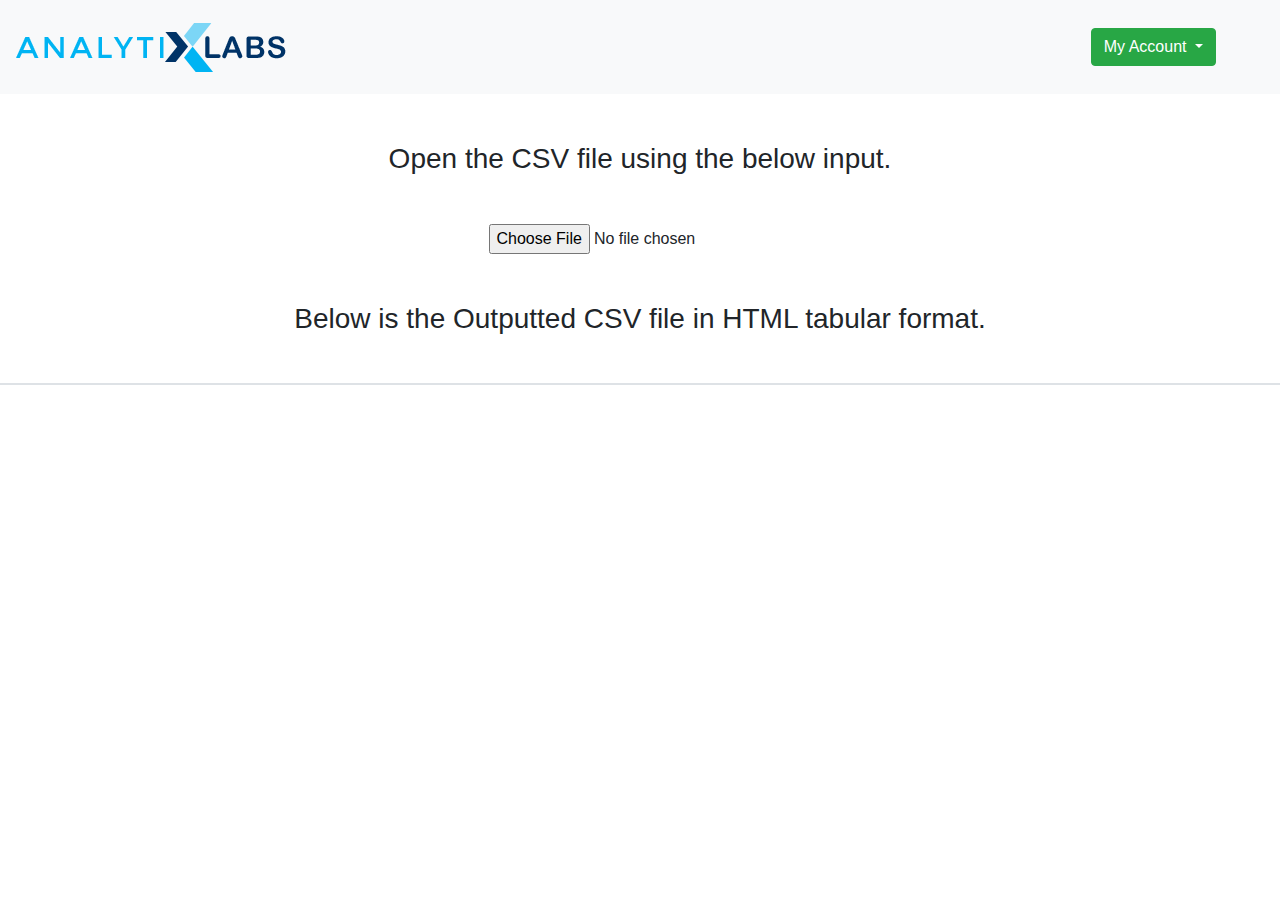
<file: index.html>
<!DOCTYPE html>
<html lang="en">
    <head>
        <title>Analytix Labs Web Assignment</title>
        <meta name="viewport" content="width=device-width,initial-scale=1.0">
        <link rel="stylesheet" href="https://maxcdn.bootstrapcdn.com/bootstrap/4.0.0/css/bootstrap.min.css" integrity="sha384-Gn5384xqQ1aoWXA+058RXPxPg6fy4IWvTNh0E263XmFcJlSAwiGgFAW/dAiS6JXm" crossorigin="anonymous" />
        <link rel="stylesheet" href="index.css" />
    </head>
    <body>
      <nav class="navbar navbar-expand-sm navbar-light bg-light">
        <a class="navbar-brand" href="index.html"><img class="navbar-logo" src="images/logo.jpg"></a>
        <div class="collapse navbar-collapse  d-inline justify-content-end " id="navbarNav">
          <ul class="navbar-nav">
            <div class="dropdown d-inline">
              <button type="button" class="btn btn-success  mr-xl-5 mr-lg-5 mr-md-5 mr-sm-5 dropdown-toggle" data-toggle="dropdown">
                My Account
              </button>
              <div class="dropdown-menu" id="drop-menu">
                <a class="dropdown-item" href="dashboard.html">My Dashboard</a>
                <a class="dropdown-item" href="index.html">Upload CSV File</a>
              </div>
            </div>
          </ul>
        </div>
      </nav>
        <section id="input-file">
          <h3 class="text-center display-5 mt-5">Open the CSV file using the below input.</h3>
          
            <input type="file" name="csv-user-file" class="mx-auto mt-5 d-block" onchange="openFile()" accept=".csv" />
            
        </section>
        <h3 class="text-center display-5 mt-5">Below is the Outputted CSV file in HTML tabular format.</h3>
        <div id="csv-output" class="text-center  table table-bordered mt-5"></div>
    </body>
    <script src="load-csv-file.js"></script>
    <script src="drop-down-menu.js"></script>
</html>
</file>
<file: index.css>
*
{
    margin: 0;
    padding: 0;
    box-sizing: border-box;
    font-family: Roboto, Arial, sans-serif;
}

.nav-item a
{
    color:#0090CB !important;
    font-size:1.5rem;
}
.custom-input
{
    margin:100px auto;
}
#csv-output
{
    overflow-x: scroll;
}
#myChart
{
    height:100vh !important;
    width:100% !important;
}
/*Responsiveness*/
@media only screen and (max-width:780px)
{
   
    
}
</file>
